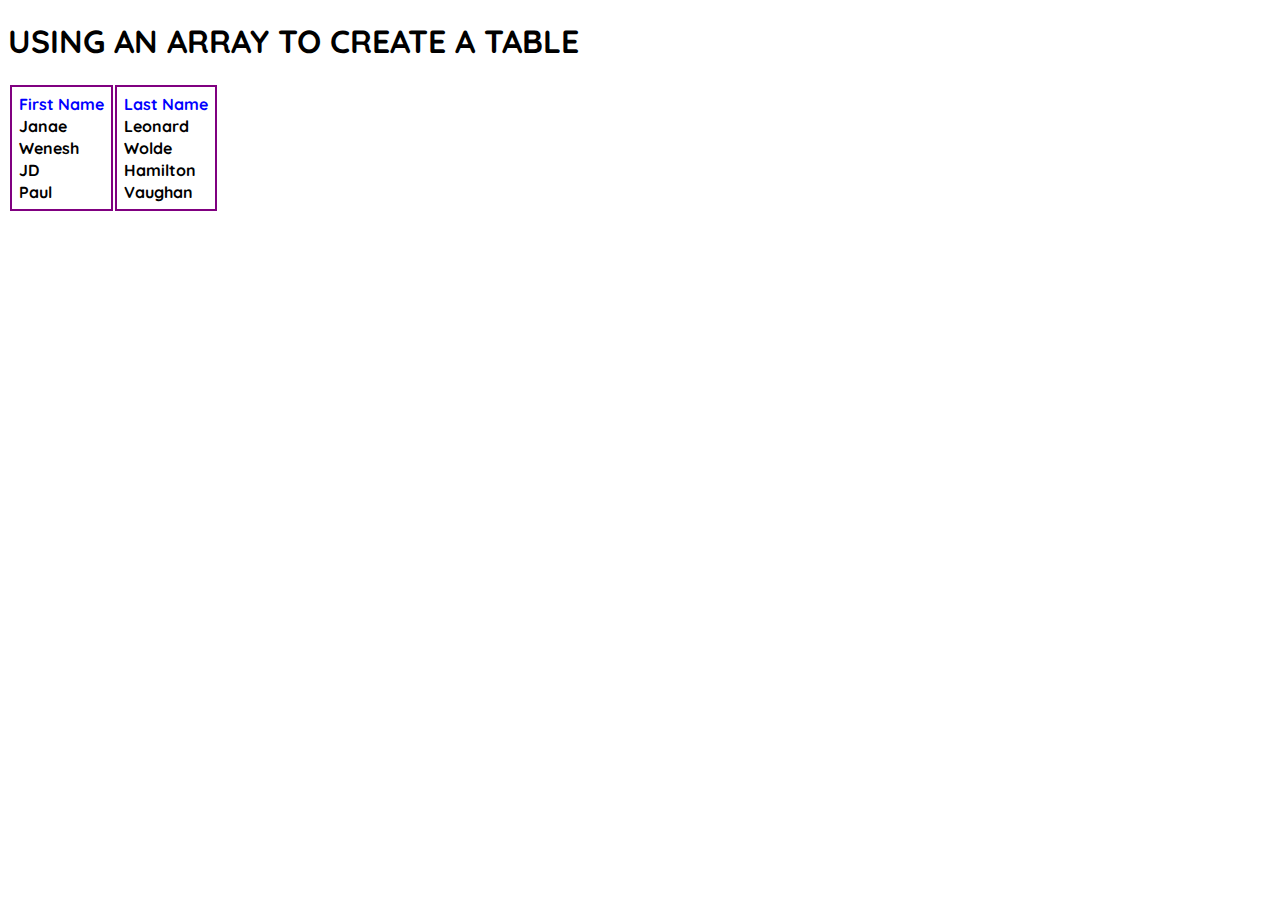
<file: index.html>
<!DOCTYPE html>
<html lang="en">
<head>
  <meta charset="UTF-8">
  <meta name="viewport" content="width=device-width, initial-scale=1.0">
  <meta http-equiv="X-UA-Compatible" content="ie=edge">
  <title>Assignment with JS Loops</title>
  <link rel="stylesheet" href="./loop.css">
  <link href="https://fonts.googleapis.com/css?family=Pacifico|Quicksand" rel="stylesheet"
  
</head>
  <body>
    <!-- <div id="loop-content">
      <h1>List of Names</h1>
    </div> -->
    <h1>USING AN ARRAY TO CREATE A TABLE</h1>
      
    <script src="./looping.js"></script>
  </body>
</html>
</file>
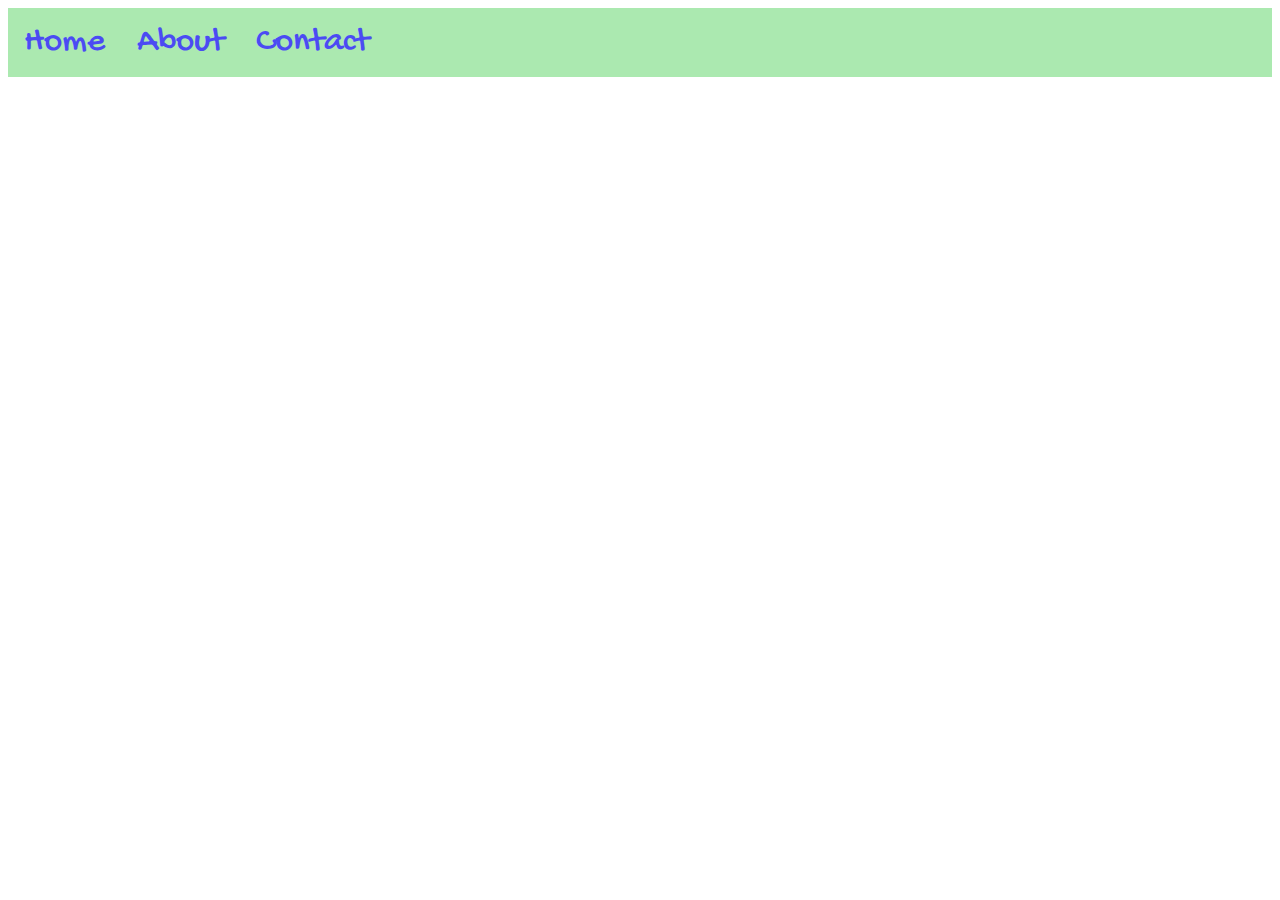
<file: about.html>
<!DOCTYPE html>
<html lang="en">
<head>
  <meta charset="UTF-8">
  <meta name="viewport" content="width=device-width, initial-scale=1.0">
  <meta http-equiv="X-UA-Compatible" content="ie=edge">
  <title>About Me</title>
  <link href="https://fonts.googleapis.com/css?family=Gochi+Hand" rel="stylesheet">
  <link rel="stylesheet" href="./main2.css">
</head>
<body>
  <header>
    <ul>
        <li><a style="text-decoration:none" href="./index.html">Home</a></li>
        <li><a style="text-decoration:none" href="./about.html">About</a></li>
        <li><a style="text-decoration:none" href="./contact.html">Contact</a></li>
    </ul>
  </header>
  <!-- <script src="./main.js"></script> -->
</body>
</html>
</file>
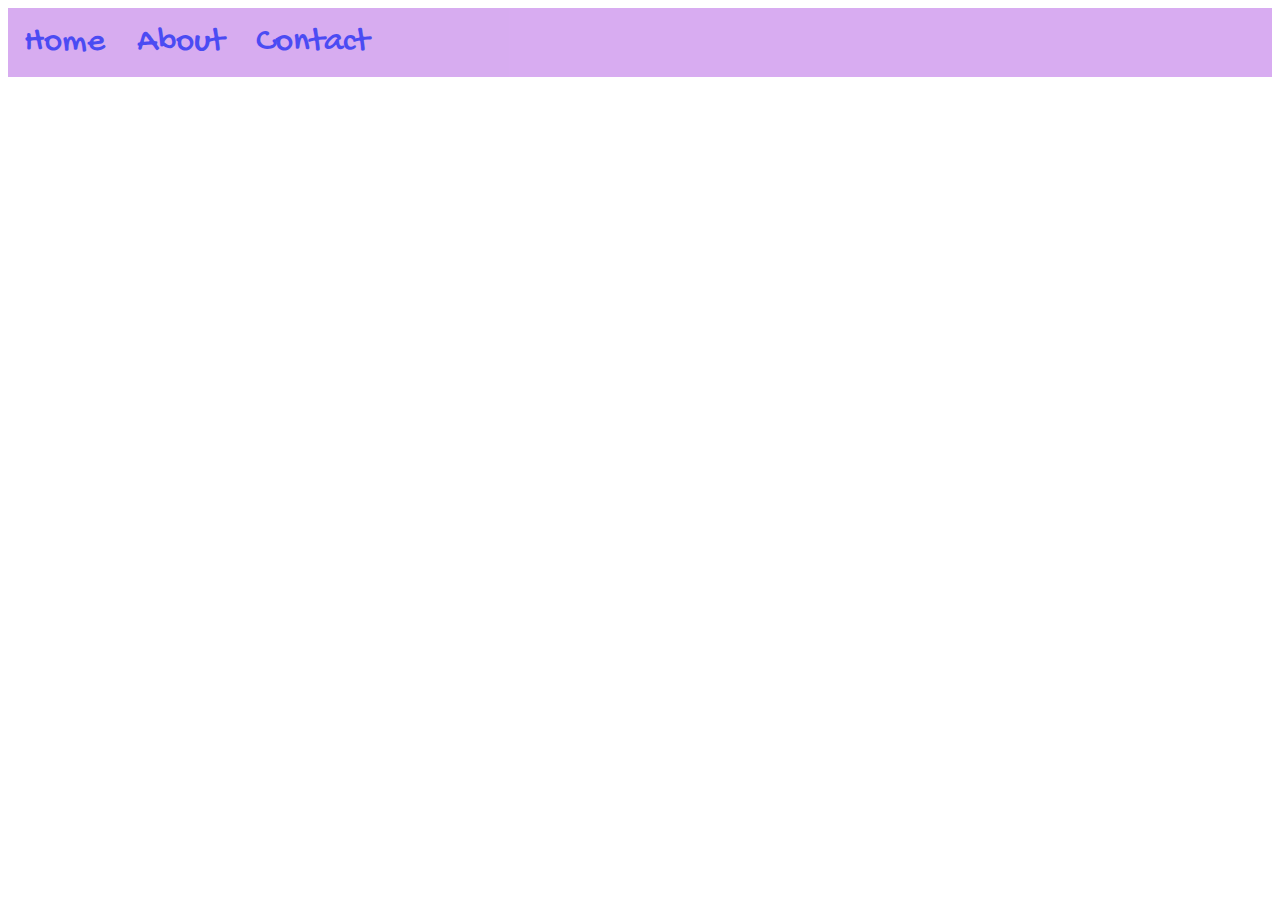
<file: contact.html>
<!DOCTYPE html>
<html lang="en">
<head>
  <meta charset="UTF-8">
  <meta name="viewport" content="width=device-width, initial-scale=1.0">
  <meta http-equiv="X-UA-Compatible" content="ie=edge">
  <title>Contact</title>
  <link href="https://fonts.googleapis.com/css?family=Gochi+Hand" rel="stylesheet">
  <link rel="stylesheet" href="./main3.css">
</head>
<body>
  <header>
    <ul>
        <li><a style="text-decoration:none" href="./index.html">Home</a></li>
        <li><a style="text-decoration:none" href="./about.html">About</a></li>
        <li><a style="text-decoration:none" href="./contact.html">Contact</a></li>
    </ul>
  </header>
  <!-- <script src="./main.js"></script> -->
</body>
</html>
</file>
<file: loop.css>
body {
  /* border: 2px solid rgb(230, 12, 12); */
  font-family: 'Quicksand', Verdana, Geneva, Tahoma, sans-serif;
  background-image: url(https://images.unsplash.com/photo-1414322058660-a4c56ab6c1e2?ixlib=rb-1.2.1&ixid=eyJhcHBfaWQiOjEyMDd9&auto=format&fit=crop&w=1950&q=80);
  background-size: cover;
}

table td{
  border: solid 2px purple;
  font-family: 'Quicksand', cursive;
  font-weight: bold;
  padding: 5px 5px
}

table td tr:nth-child(1){
font-weight: bolder;
color: blue
}

/* table tr td:nth-child(1){
  font-weight: bolder;
  color: blue
} */
</file>
<file: main2.css>
ul {
  list-style: none;
  margin: 0;
  padding: 0;
  overflow: hidden;
  background-color: rgb(136, 224, 143);
  opacity: 0.7
 }

li a {
  float: left;
  font-size: 35px;
  font-family: 'Gochi Hand', cursive;
  display: block;
  text-align: center;
  padding: 14px 16px;
}

a:hover {
  color: white
}

body {
  background-image: url(https://images.unsplash.com/photo-1455849318743-b2233052fcff?ixlib=rb-1.2.1&ixid=eyJhcHBfaWQiOjEyMDd9&auto=format&fit=crop&w=1950&q=80);
  background-size: cover;
}
</file>
<file: main3.css>
ul {
  list-style: none;
  margin: 0;
  padding: 0;
  overflow: hidden;
  background-color: rgb(199, 137, 235);
  opacity: 0.7;
}

li a {
  float: left;
  font-size: 35px;
  font-family: 'Gochi Hand', cursive;
  display: block;
  text-align: center;
  padding: 14px 16px;
}
a:hover {
color: white
}

body {
  background-image: url(https://images.unsplash.com/uploads/1413222992504f1b734a6/1928e537?ixlib=rb-1.2.1&ixid=eyJhcHBfaWQiOjEyMDd9&auto=format&fit=crop&w=1950&q=80);
  background-size: cover;
}
</file>
